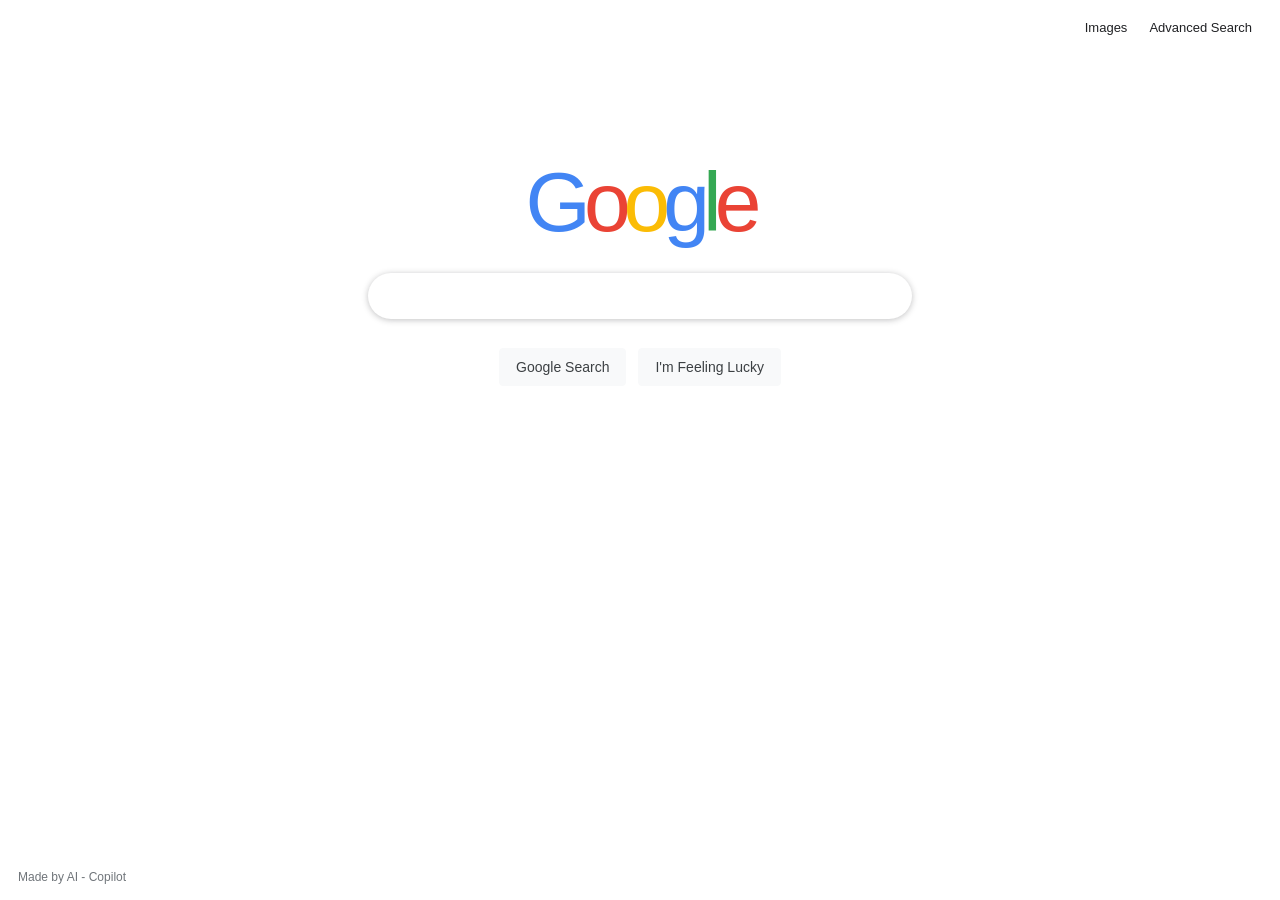
<file: index.html>
<!DOCTYPE html>
<html lang="en">
    <head>
        <meta charset="UTF-8">
        <meta name="viewport" content="width=device-width, initial-scale=1">
        <title>Google Search</title>
        <link rel="stylesheet" href="style.css">
    </head>
    <body>
        <nav class="top-nav" aria-label="Search options">
            <a href="image.html">Images</a>
            <a href="advanced.html">Advanced Search</a>
        </nav>

        <main class="home">
            <h1 class="wordmark" aria-label="Google">
                <span class="blue">G</span><span class="red">o</span><span class="yellow">o</span><span class="blue">g</span><span class="green">l</span><span class="red">e</span>
            </h1>
            <form action="https://www.google.com/search" method="get">
                <label class="visually-hidden" for="query">Search</label>
                <input class="search-box" id="query" type="text" name="q" autocomplete="off" autofocus>
                <div class="search-buttons">
                    <input class="button" type="submit" value="Google Search">
                    <input class="button" type="submit" name="btnI" value="I'm Feeling Lucky">
                </div>
            </form>
        </main>
        <footer class="ai-credit">Made by AI - Copilot  </footer>
    </body>
</html>
</file>
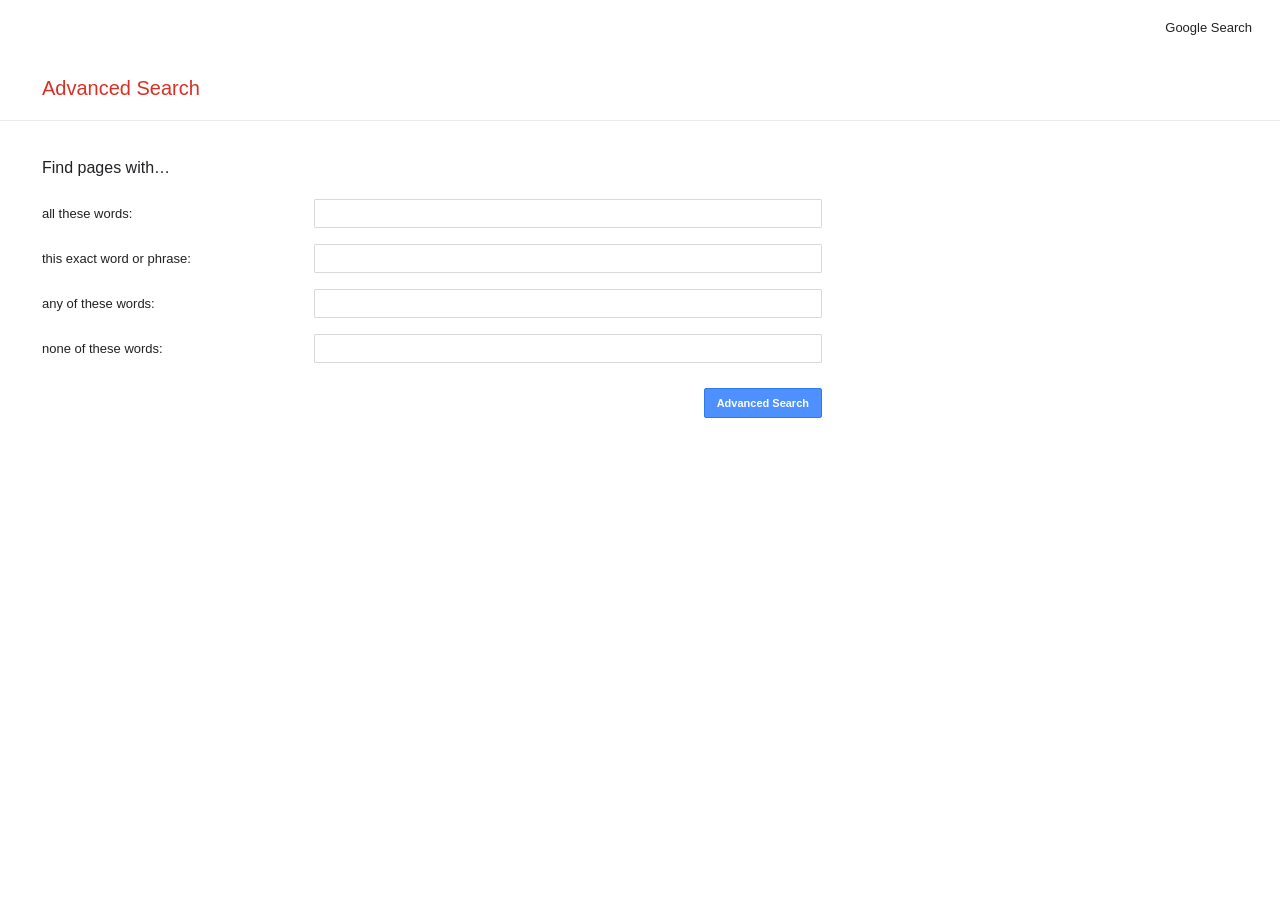
<file: advanced.html>
<!DOCTYPE html>
<html lang="en">
    <head>
        <meta charset="UTF-8">
        <meta name="viewport" content="width=device-width, initial-scale=1">
        <title>Google Advanced Search</title>
        <link rel="stylesheet" href="style.css">
    </head>
    <body>
        <nav class="top-nav" aria-label="Search options">
            <a href="index.html">Google Search</a>
        </nav>

        <header class="advanced-header">
            <h1>Advanced Search</h1>
        </header>
        <main class="advanced-main">
            <h2>Find pages with…</h2>
            <form action="https://www.google.com/search" method="get">
                <div class="advanced-row">
                    <label for="all-words">all these words:</label>
                    <input id="all-words" type="text" name="as_q">
                </div>
                <div class="advanced-row">
                    <label for="exact-phrase">this exact word or phrase:</label>
                    <input id="exact-phrase" type="text" name="as_epq">
                </div>
                <div class="advanced-row">
                    <label for="any-words">any of these words:</label>
                    <input id="any-words" type="text" name="as_oq">
                </div>
                <div class="advanced-row">
                    <label for="none-words">none of these words:</label>
                    <input id="none-words" type="text" name="as_eq">
                </div>
                <div class="advanced-submit">
                    <input type="submit" value="Advanced Search">
                </div>
            </form>
        </main>
    </body>
</html>
</file>
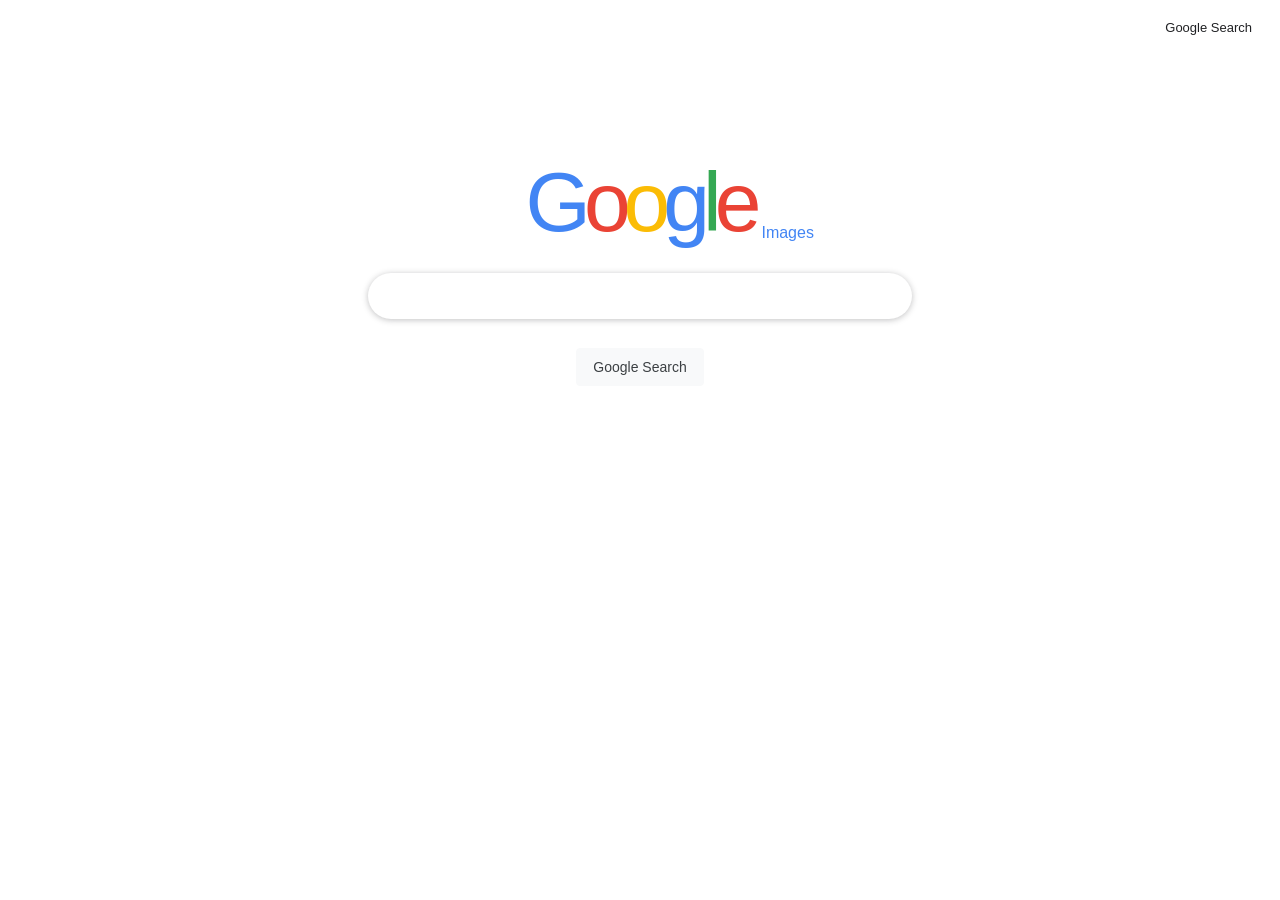
<file: image.html>
<!DOCTYPE html>
<html lang="en">
    <head>
        <meta charset="UTF-8">
        <meta name="viewport" content="width=device-width, initial-scale=1">
        <title>Google Image Search</title>
        <link rel="stylesheet" href="style.css">
    </head>
    <body>
        <nav class="top-nav" aria-label="Search options">
            <a href="index.html">Google Search</a>
        </nav>

        <main class="home">
            <h1 class="wordmark image-wordmark" aria-label="Google Images">
                <span class="blue">G</span><span class="red">o</span><span class="yellow">o</span><span class="blue">g</span><span class="green">l</span><span class="red">e</span><span class="image-label">Images</span>
            </h1>
            <form action="https://www.google.com/search" method="get">
                <label class="visually-hidden" for="image-query">Search images</label>
                <input class="search-box" id="image-query" type="text" name="q" autocomplete="off" autofocus>
                <input type="hidden" name="tbm" value="isch">
                <div class="search-buttons">
                    <input class="button" type="submit" value="Google Search">
                </div>
            </form>
        </main>
    </body>
</html>
</file>
<file: style.css>
* {
    box-sizing: border-box;
}

body {
    margin: 0;
    color: #202124;
    font-family: Arial, sans-serif;
}

a {
    color: #202124;
    font-size: 13px;
    text-decoration: none;
}

a:hover {
    text-decoration: underline;
}

.top-nav {
    align-items: center;
    display: flex;
    gap: 22px;
    justify-content: flex-end;
    padding: 20px 28px;
}

.home {
    margin: 105px auto 0;
    max-width: 584px;
    padding: 0 20px;
    text-align: center;
}

.wordmark {
    font-family: "Product Sans", "Google Sans", Arial, sans-serif;
    font-size: 84px;
    font-weight: 500;
    letter-spacing: -7px;
    line-height: 1;
    margin: 0 0 29px;
}

.blue {
    color: #4285f4;
}

.red {
    color: #ea4335;
}

.yellow {
    color: #fbbc05;
}

.green {
    color: #34a853;
}

.search-box {
    background: #fff;
    border: 1px solid #dfe1e5;
    border-radius: 24px;
    font-size: 16px;
    height: 46px;
    outline: none;
    padding: 0 20px;
    width: 100%;
}

.search-box:hover,
.search-box:focus {
    border-color: transparent;
    box-shadow: 0 1px 6px rgb(32 33 36 / 28%);
}

.search-buttons {
    display: flex;
    gap: 12px;
    justify-content: center;
    margin-top: 29px;
}

.button {
    background: #f8f9fa;
    border: 1px solid #f8f9fa;
    border-radius: 4px;
    color: #3c4043;
    cursor: pointer;
    font-size: 14px;
    padding: 10px 16px;
}

.button:hover {
    border-color: #dadce0;
    box-shadow: 0 1px 1px rgb(0 0 0 / 10%);
}

.image-wordmark {
    position: relative;
}

.image-label {
    bottom: 3px;
    color: #4285f4;
    font-size: 16px;
    letter-spacing: 0;
    position: absolute;
    transform: translateX(7px);
}

.advanced-header {
    border-bottom: 1px solid #ebebeb;
    padding: 0 42px 20px;
}

.advanced-header h1 {
    color: #d93025;
    font-size: 20px;
    font-weight: 400;
    margin: 22px 0 0;
}

.advanced-main {
    margin: 38px 42px;
    max-width: 780px;
}

.advanced-main h2 {
    font-size: 16px;
    font-weight: 400;
    margin: 0 0 22px;
}

.advanced-row {
    align-items: center;
    display: grid;
    gap: 18px;
    grid-template-columns: minmax(190px, 1fr) minmax(250px, 2fr);
    margin: 0 0 16px;
}

.advanced-row label {
    font-size: 13px;
}

.advanced-row input {
    border: 1px solid #d9d9d9;
    border-radius: 1px;
    font-size: 13px;
    height: 29px;
    padding: 4px 8px;
    width: 100%;
}

.advanced-row input:focus {
    border-color: #4d90fe;
    box-shadow: inset 0 1px 2px rgb(0 0 0 / 30%);
    outline: none;
}

.advanced-submit {
    display: flex;
    justify-content: flex-end;
    margin-left: calc(33.333% + 6px);
    margin-top: 25px;
}

.advanced-submit input {
    background: #4d90fe;
    border: 1px solid #3079ed;
    border-radius: 2px;
    color: #fff;
    cursor: pointer;
    font-size: 11px;
    font-weight: bold;
    height: 30px;
    padding: 0 12px;
}

.advanced-submit input:hover {
    background: #357ae8;
}

.visually-hidden {
    clip: rect(0, 0, 0, 0);
    clip-path: inset(50%);
    height: 1px;
    overflow: hidden;
    position: absolute;
    white-space: nowrap;
    width: 1px;
}

.ai-credit {
    bottom: 16px;
    color: #70757a;
    font-family: "Google Sans", "Product Sans", Arial, sans-serif;
    font-size: 12px;
    left: 18px;
    position: fixed;
}

@media (max-width: 600px) {
    .home {
        margin-top: 70px;
    }

    .advanced-header {
        padding-left: 22px;
        padding-right: 22px;
    }

    .advanced-main {
        margin: 30px 22px;
    }

    .advanced-row {
        align-items: stretch;
        gap: 7px;
        grid-template-columns: 1fr;
    }

    .advanced-submit {
        margin-left: 0;
    }
}
</file>
